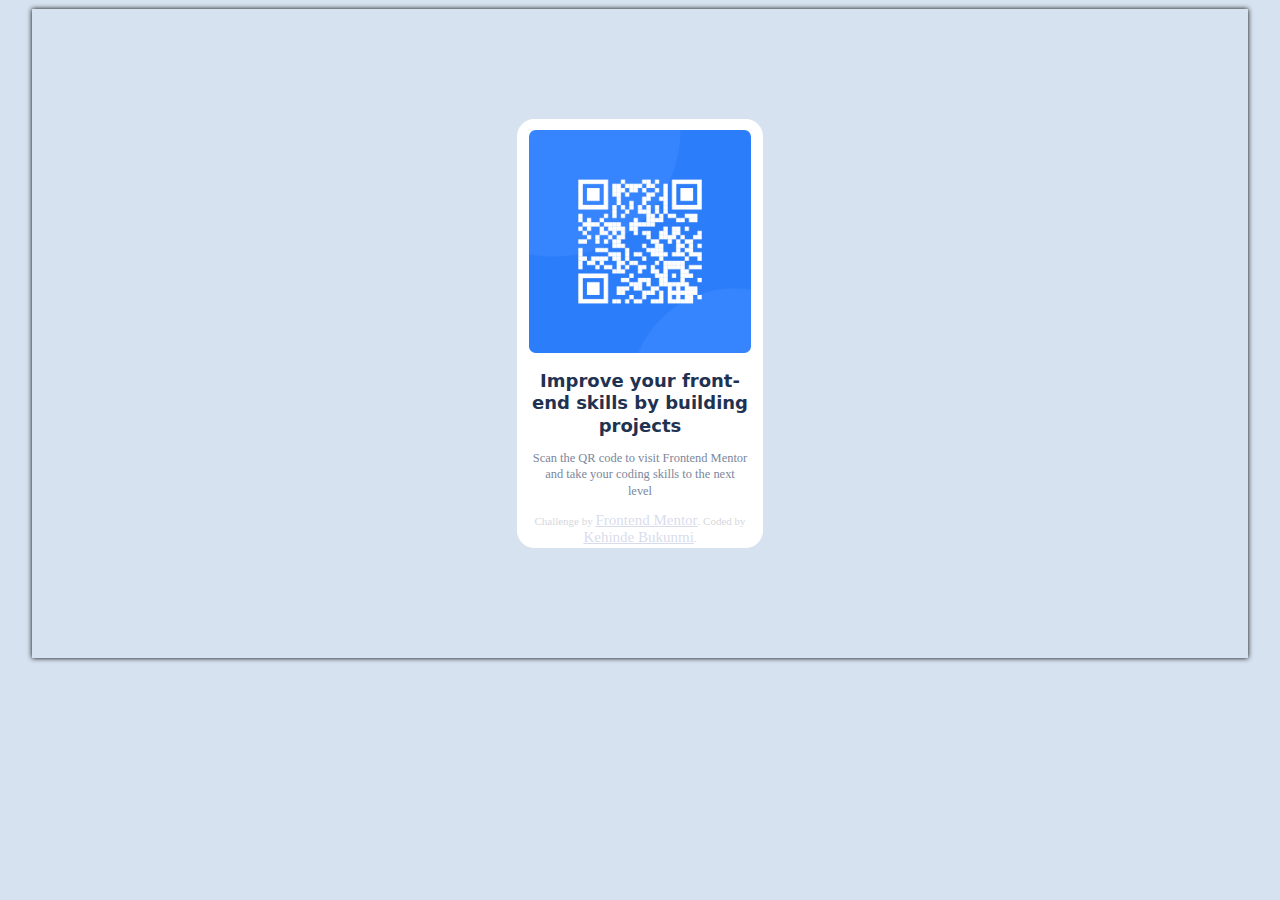
<file: index.html>
<!DOCTYPE html>
<html lang="en">

<head>
  <meta charset="UTF-8">
  <meta name="viewport" content="width=device-width, initial-scale=1.0">
  <!-- displays site properly based on user's device -->

  <link rel="icon" type="image/png" sizes="32x32" href="./images/favicon-32x32.png">

  <title>Frontend Mentor | QR code component</title>
  <link rel="stylesheet" href="./scr/style.css">
</head>

<body>
  <div id="container">
    <img src="./images/image-qr-code.png" alt="" class="code">
    <div class="text">
      <h1> Improve your front-end skills by building projects</h1>

      <P>Scan the QR code to visit Frontend Mentor and take your coding skills to the next level
      </P>
    </div>
    <div class="attribution">
      Challenge by <a href="https://www.frontendmentor.io?ref=challenge" target="_blank">Frontend Mentor</a>.
      Coded by <a href="#">Kehinde Bukunmi</a>.
    </div>
  </div>
</body>

</html>
</file>
<file: scr/style.css>
@import url(https://fonts.google.com/specimen/Outfit);

*{
    font-size: 15px;
    /* font-family: [Outfit](https://fonts.google.com/specimen/Outfit); */
}

:root{
    --White: hsl(0, 0%, 100%);
    --Light: hsl(212, 45%, 89%);
    --Grayish: hsl(220, 15%, 55%);
    --Dark-gb: hsl(218, 44%, 22%);

}

.attribution { 
    font-size: 11px; text-align: center; 
}

.attribution a {
    color: hsl(228, 45%, 44%);
}

body{
    margin-top: 9px !important;
    background: var(--Light);
    display: flex;
    justify-content: center;
    align-items: center;
    box-shadow: 0 0 5px ;
    padding-bottom: 110px;
    width: 95%;
    margin: auto;
}

#container{
    margin-top: 110px !important;
    background-color: var(--White);
    width: 20%;
    text-align: center;
    border-radius: 17px;
    align-items: center;
    justify-content: center;
    display: flex;
    flex-flow: wrap;
    line-height: 1.1rem;
    border: 1px solid var(--White);
    /* opacity: 0.9; */
    color: var(--Dark-gb);
}

.code{
    margin-top: 10px;
    box-sizing: border-box;
    width: 17.4vw;
    border-radius: 3%;
    margin-bottom: 5px;
}

#container .text{
    text-align: center;
    width: 89%;
    align-items: center;
    justify-content: center;
    display: flex;
    flex-wrap: wrap;
}

#container .text h1 {
    font-weight: 700;
    line-height: 1.5rem;
    font-size: 1.2rem;
    margin-bottom: 0;
    color: var(--Dark-gb);
    /* opacity: 0.7; */
    font-family: system-ui;
}

#container .text p {
    color: var(--Grayish);
    font-weight: 400;
    /* opacity: 0.5; */
    font-family: cursive;
    font-size: 0.83rem;
}

#container .attribution{
    opacity: 0.2;
}

@media(max-width:375px){
    #container{
        width: 85%;
    }

    .code{
        margin-top: 10px;
        box-sizing: border-box;
        width: 70vw;
    }

    #container .text{
        width: 80%;
    }
}
</file>
